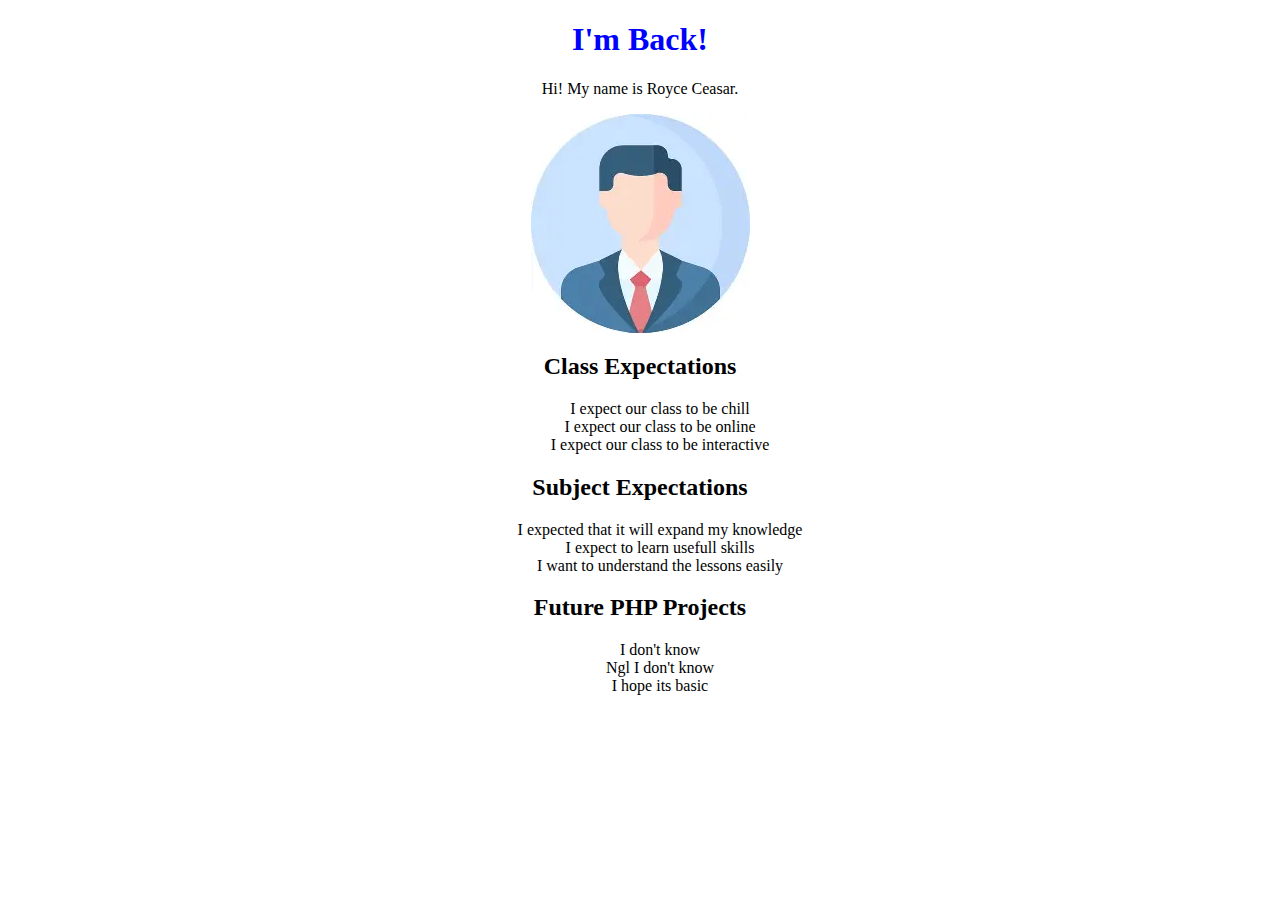
<file: index.html>
<!DOCTYPE html>
<html lang="en">
<head>
    <meta charset="UTF-8">
    <meta name="viewport" content="width=device-width, initial-scale=1.0">
    <title>Document</title>
    <link rel="stylesheet" href="index.css">
</head>
<body>
    <h1 id="Header1">I'm Back!</h1>
        <p class="paragraph">Hi! My name is Royce Ceasar.</p>
        <img src="OIP.webp" alt="profile">
    <h2>Class Expectations</h2> 
    <ul>
        <li>I expect our class to be chill</li>
        <li>I expect our class to be online</li>
        <li>I expect our class to be interactive</li>
    </ul>
    <h2>Subject Expectations</h2>
    <ul>
        <li>I expected that it will expand my knowledge</li>
        <li>I expect to learn usefull skills</li>
        <li>I want to understand the lessons easily</li>
    </ul>
    <h2>Future PHP Projects</h2>
    <ul>
        <li>I don't know</li>
        <li>Ngl I don't know</li>
        <li>I hope its basic</li>
    </ul>
</body>
</html>
</file>
<file: index.css>
#Header1{
    color: blue;
    text-align: center;
}
.paragraph{
    text-align: center;
}
h2{
    text-align: center;
}
img {
     width: 150;
     height: auto;
     border-radius: 50;
     display: block; 
     margin: 10px auto;
}
ul {
    list-style: none;
    text-align: center;
}
</file>
